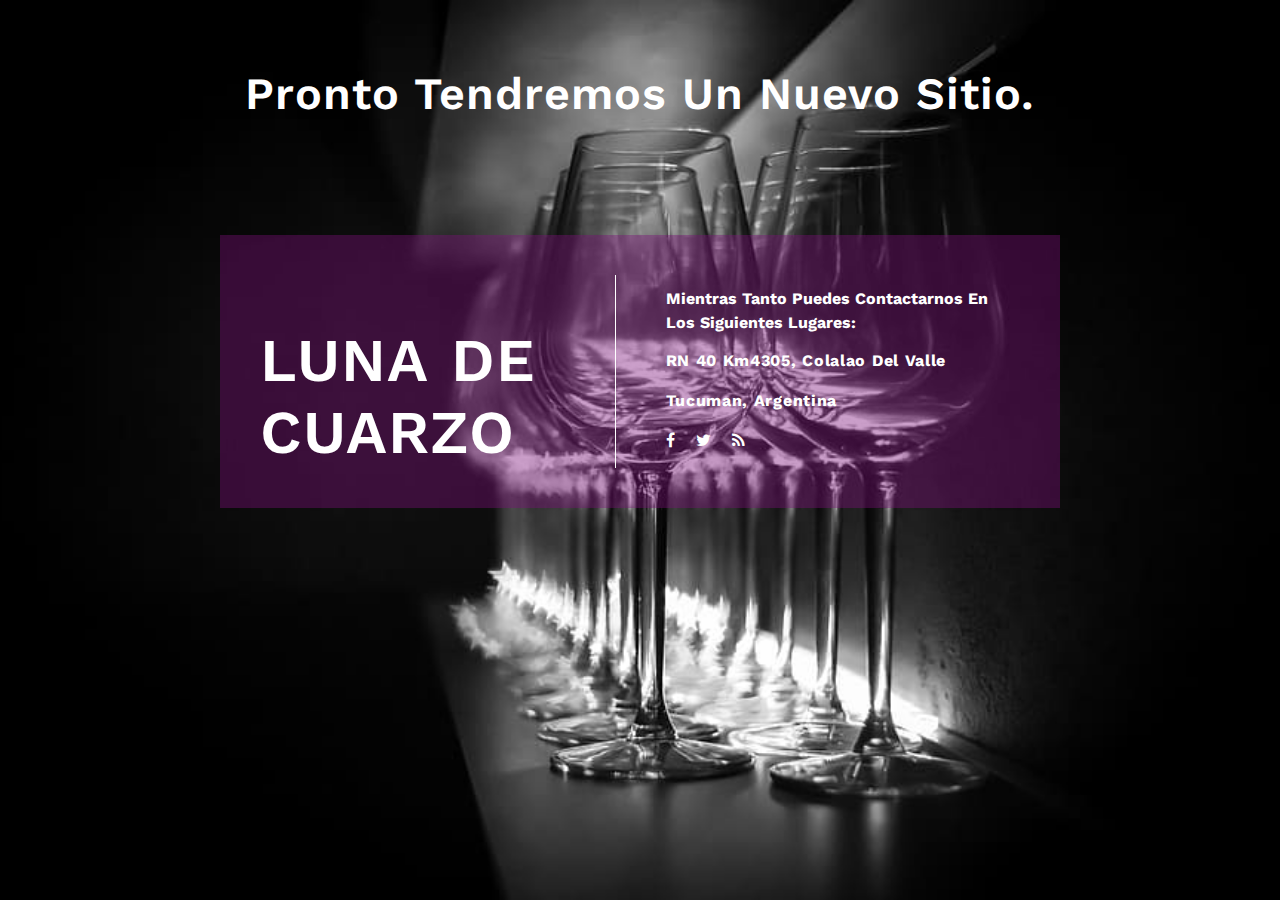
<file: construccion/index.html>
<!--
Author: W3layouts
Author URL: http://w3layouts.com
License: Creative Commons Attribution 3.0 Unported
License URL: http://creativecommons.org/licenses/by/3.0/
-->

<!DOCTYPE html>
<html lang="zxx">

<head>
	<title>Bodega y Viñedos - Luna de Cuarzo</title>
	<meta name="viewport" content="width=device-width, initial-scale=1" />
	<meta http-equiv="Content-Type" content="text/html; charset=utf-8" />
	<meta name="keywords" content="Company Coming soon Responsive Widget,Login form widgets, Sign up Web forms , Login signup Responsive web form,Flat Pricing table,Flat Drop downs,Registration Forms,News letter Forms,Elements"/>
    <script>
		addEventListener("load", function () {
			setTimeout(hideURLbar, 0);
		}, false);

		function hideURLbar() {
			window.scrollTo(0, 1);
		}
	</script>
	<!-- font files -->
	<link href="//fonts.googleapis.com/css?family=Work+Sans:100,200,300,400,500,600,700,800,900" rel="stylesheet">
	<!-- /font files -->
	<!-- css files -->
	<link href="css/style.css" rel="stylesheet" type="text/css" media="all" />
	<link href="css/font-awesome.css" rel="stylesheet" type="text/css" media="all" />
	<!-- /css files -->
	<body>
		<div class="banner-layer">
			<div class="logo text-center">
				<h1>
					
					Pronto tendremos un nuevo sitio.
				</h1>
			</div>
			<div class="w3ls-container   text-center">

				<div class="w3l-content" style="background-color: rgba(124,14,123,0.4);
    font-weight: bold;
    padding: 40px;">
					<div class="left-grid">
						<h2 class="text-w3layouts">Luna de Cuarzo</h2>
					</div>
					<div class="right-grid">
						<p>
        Mientras tanto puedes contactarnos en los siguientes lugares:</p>
				<div class="footer-grids">
					<p>RN 40 Km4305, Colalao del Valle </p>
					<p class="my-2">Tucuman, Argentina</p>
					
				</div>
				<div class="agileinfo-social-grids">
					<ul>
						<li><a href="https://www.facebook.com/lunadecuarzoargentina/"><span class="fa fa-facebook"></span></a></li>
						<li><a href="https://twitter.com/lunadecuarzoarg"><span class="fa fa-twitter"></span></a></li>
						<li><a href="https://www.instagram.com/lunadecuarzoarg"><span class="fa fa-rss"></span></a></li>
					
					</ul>
				</div>
						
						
					</div>
				</div>
				

			</div>
			<div class="footer">
			
			</div>
		</div>
	</body>
</html>
</file>
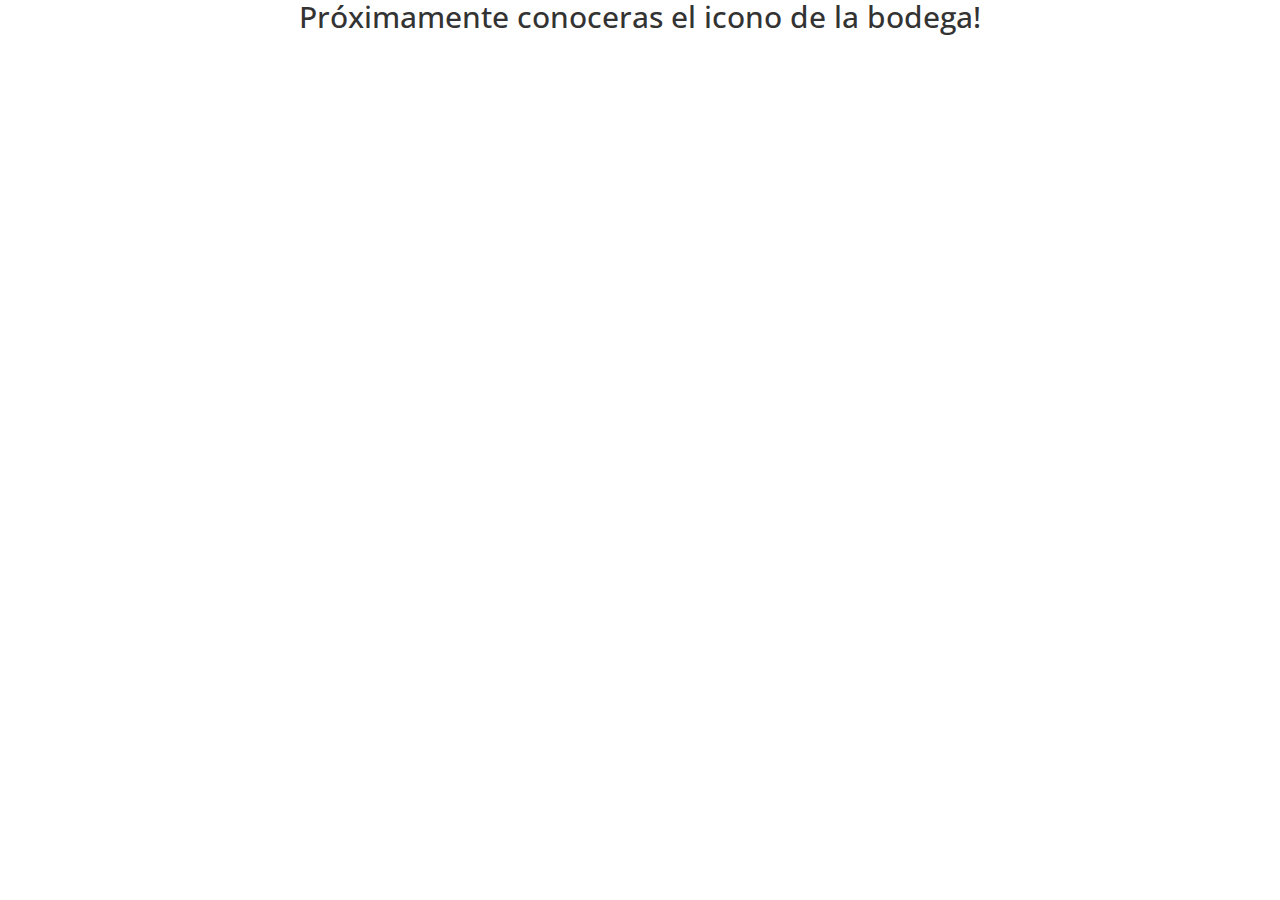
<file: icono.html>
<!DOCTYPE HTML>
<html>
<head>
<title>Bodega y Viñedos - Luna de Cuarzo</title>
<meta name="viewport" content="width=device-width, initial-scale=1">
<meta http-equiv="Content-Type" content="text/html; charset=utf-8" />
<meta name="keywords" content="Luna de cuarzo, luna, cuarzo, vinos, wine, cuarz, moon, malbec, torrontes, colalao, tucuman" />
<script type="applijegleryion/x-javascript"> addEventListener("load", function() { setTimeout(hideURLbar, 0); }, false); function hideURLbar(){ window.scrollTo(0,1); } </script>
<link href="css/bootstrap.css" rel='stylesheet' type='text/css' />
<!-- Custom Theme files -->
<link href="css/style.css" rel='stylesheet' type='text/css' />	
<link href="css/gallery.css" rel='stylesheet' type='text/css' />
<script src="js/jquery-1.11.1.min.js"></script>
<!--webfonts-->
<link href='//fonts.googleapis.com/css?family=Source+Sans+Pro:400,700|Open+Sans+Condensed:300,700' rel='stylesheet' type='text/css'>
<!--//webfonts-->
</head>
<body>

    <h2>Próximamente conoceras el icono de la bodega! </h2>
</body>
</html>
</file>
<file: css/style.css>
/*--
Author: W3layouts
Author URL: http://w3layouts.com
License: Creative Commons Attribution 3.0 Unported
License URL: http://creativecommons.org/licenses/by/3.0/
--*/
html, body{
	font-family: 'PT Serif', serif;
	font-size: 100%;
	background: #FFf;
}
body a {
	transition:0.5s all;
	-webkit-transition:0.5s all;
	-moz-transition:0.5s all;
	-o-transition:0.5s all;
	-ms-transition:0.5s all;
}
a:hover{
 text-decoration:none;
}
input[type="button"],input[type="submit"],li.parallelogram{
	transition:0.5s all;
	-webkit-transition:0.5s all;
	-moz-transition:0.5s all;
	-o-transition:0.5s all;
	-ms-transition:0.5s all;
}
h1,h2,h3,h4,h5,h6{
	margin:0;
 	font-family: 'Open Sans Condensed', sans-serif;
}	
p{
	margin:0;
}
ul{
	margin:0;
	padding:0;
}
label{
	margin:0;
}
#map{
	height: 300px;
}
.col-social{

	width: 50%;
}
/*--start-header--*/
.header-top {
   padding: 1em 2em;
   z-index: 10;
   position: relative;
}
.logo {
  float: left;
  font-size: 20px;
  font-weight: normal;
  color:#fff;
  font-family: 'Open Sans Condensed', sans-serif;
}
.logo a img{
	width: auto;
	height: 180px;
}
.logo  a h1{
  font-size: 2em;
  font-weight: normal;
  color:#fff;
  font-family: 'Open Sans Condensed', sans-serif;
}
.logo  a h1:hover{
 text-decoration:none;
}
.logo a h1 span {
  color:#b42b36;
}
/*--slider--*/
.top-menu {
  float: right;
  margin-top: 1.1em;
}
.top-menu ul{
	padding:0;
}
.top-menu ul li{
	display: inline-block;
	margin: 0 3px;
	color: #fff;
	font-weight: 900;
	vertical-align: top;
}
nav a {
	position: relative;
	display: inline-block;
	outline: none;
	color: #fff;
	text-decoration: none;
	text-transform: uppercase;
	letter-spacing: 1px;
	font-weight: 400;
	text-shadow: 0 0 1px rgba(255,255,255,0.3);
	font-size: 1em;
}
nav a:hover,
nav a:focus {
	outline: none;
}
.top-menu ul li a{
  text-decoration: none;
  color: #333;
  font-size: 0.9em;
  font-weight: 400;
  text-transform: uppercase;
  padding: 8px 0 0 0;
    width: 103px;
  height: 37px;
  background:#fff;
  margin: 0 auto;
  transform: skew(-25deg);
  -o-transform: skew(-25deg);
  -moz-transform: skew(-25deg);
  -webkit-transform: skew(-25deg);
  text-align: center;
}
.top-menu ul li a:hover,.top-menu ul li a.active{
	background:#b42b36;
	color:#fff;
}
/*--nav-responsive--*/
@media (min-width: 801px) and (max-width :999px) {
	.inner-slider{
		display: none;
	}
	.logo a img{
		width: auto;
		height: 100px;
	}
}

@media only screen and (max-width :800px) {
	.logo a img{
		width: auto;
		height: 100px;
	}
	.inner-slider{
		display: none;
	}
	.logo {
		font-size: 15px;
		padding: 20px;
	}
	span.menu {
	  width: 35px;
	  height: 35px;
	  background: url(../images/nav.png)no-repeat 0px 0px;
	  background-color: rgba(255,255,255,0.5);
	  display: inline-block;
	  float: right;
	  cursor: pointer;
	    margin: 14px 20px;
	}
	.top-menu {
		float: none;
		margin-top: 0em;
	}
	.top-menu  ul{
		display:none;
	}
	.top-menu  ul li {
		  display: block;
		  margin-right: 0;
		  margin: 6px 0;
	}
	.top-menu  span.menu{
		display:block;
	}
	.top-menu  ul{
	  margin: 60px 0;
	  padding: 2% 0;
	  z-index: 999;
	  position: absolute;
	  width: 96%;
	  background: rgba(2, 50, 84, 0.88);
	  text-align: center;
	}
	.top-menu li a {
	  padding: 0.5em;
	  font-weight: 400;
	  font-size:0.9em;
	  }
	.logo {
		margin-top: 0.7em;
		width: 25%;
	}
	.top-menu ul li a {
	  font-size: 0.9em;
	}
}
/*--start-banner--*/
.banner {
 background-image: url(../images/bg.jpg);
  background-size: cover;
  background-repeat: no-repeat;
  -webkit-background-size: cover;
  -moz-background-size: cover;
  -o-background-size: cover;
  -ms-background-size: cover;
  min-height:730px;
  overflow: hidden;
  position: relative;
  width: 100%;
}
.header-transparencia{
	background-color: rgba(91,126,137,0.5);
	width: 50%;
	height: 100%;
	position: absolute;
    left: 0;
	top: 0;
	overflow: hidden;
}
.banner-info {
   margin-top: 38%;
}
.banner-pic {
  margin-top: 3em;
  float: right;
  padding: 0;
}
.banner-info h3 {
  font-size: 2.8em;
  font-weight: normal;
  color: #fff;
  line-height: 1.4em;
}
.banner-info p {
  font-size: 1.2em;
  font-weight: normal;
  color: #fff;
  margin: 0.5em 0 0;
  line-height: 1.2em;
}
#slider2,
#slider3 {
  box-shadow: none;
  -moz-box-shadow: none;
  -webkit-box-shadow: none;
  margin: 0 auto;
}
.rslides_tabs li:first-child {
  margin-left: 0;
}
.rslides_tabs .rslides_here a {
  background: rgba(255,255,255,.1);
  color: #fff;
  font-weight: bold;
}
.errors {
  list-style: none;
}
.callbacks_container {
  position: relative;
  float: left;
  width: 100%;
}
.callbacks {
  position: relative;
  list-style: none;
  overflow: hidden;
  width: 100%;
  padding: 0;
  margin: 0;
}
.callbacks li {
  position: absolute;
  width: 100%;
}
.callbacks img {
  position: relative;
  z-index: 1;
  height: auto;
  border: 0;
}
.callbacks .caption {
	display: block;
	position: absolute;
	z-index: 2;
	font-size: 20px;
	text-shadow: none;
	color: #fff;
	left: 0;
	right: 0;
	padding: 10px 20px;
	margin: 0;
	max-width: none;
	top: 10%;
	text-align: center;
}
.callbacks_nav {
  	  position: absolute;
  -webkit-tap-highlight-color: rgba(0,0,0,0);
  top: 56%;
  left: 0;
  opacity: 0.7;
  z-index: 3;
  text-indent: -9999px;
  overflow: hidden;
  text-decoration: none;
  height: 80px;
  width: 40px;
  background: transparent url("../images/arrows.png") no-repeat left top;
  margin-top: 4%;
  display: none;
}
 .callbacks_nav:hover{
  	opacity: 0.5;
  }
.callbacks_nav.next {
  left: auto;
    background-position: right top;
   left: 624px;
 }
 .callbacks_nav.prev {
	right: auto;
	background-position:left top;
	  left:573px;
}
#slider3-pager a {
  display: inline-block;
}
#slider3-pager span{
  float: left;
}
#slider3-pager span{
	width:100px;
	height:15px;
	background:#fff;
	display:inline-block;
	border-radius:30em;
	opacity:0.6;
}
#slider3-pager .rslides_here a {
  background: #FFF;
  border-radius:30em;
  opacity:1;
}
#slider3-pager a {
  padding: 0;
}
#slider3-pager li{
	display:inline-block;
}
.rslides {
  position: relative;
  list-style: none;
  overflow: hidden;
  width: 100%;
  padding: 0;
}
.rslides li {
  -webkit-backface-visibility: hidden;
  position: absolute;
  display:none;
  width: 100%;
  left: 0;
  top: 0;
}
.rslides li{
  position: relative;
  display: block;
  float: left;
}
.rslides img {
  height: auto;
  border: 0;
  }
.callbacks_tabs{
  list-style: none;
  position: absolute;
  bottom: -9%;
  left: -3%;
  padding: 0;
  margin: 0;
  display: block;
}
.slider-top span{
	font-weight:600;
}
.callbacks_tabs li{
  display: inline-block;
  margin: 0 .3em;
}
@media screen and (max-width: 600px) {
  .callbacks_nav {
    top: 47%;
    }
}
/*----*/
.callbacks_tabs a{
 visibility: hidden;
}
.callbacks_tabs a:after {
    content: "\f111";
  font-size: 0;
  font-family: FontAwesome;
  visibility: visible;
  display: block;
  height: 13px;
  width: 13px;
  display: inline-block;
  background:#cbb678;
  border:2px solid #cbb678;
  border-radius:50%;
  -o-border-radius:50%;
  -webkit-border-radius:50%;
  -moz-border-radius:50%;
  -ms-border-radius:50%;
}
.callbacks_here a:after{
  background:#b42b36;
  border:2px solid #b42b36;
}
.inner-slider {
  text-align: left;
  z-index: 10;
  position: relative;
}
/*--welcome--*/
.welcome {
  background-color: #F4F4F4;
  padding:4em 0;
}
h3.tittle {
  font-size: 2.5em;
  font-weight: 400;
  color: #b42b36;
  text-align:center;
}
h3.tittle.two{
 text-align: left;
}
.welcome-text p {
  font-size: 0.93em;
  font-weight: 400;
  color: #555;
  margin: 0.5em 0 0;
  line-height: 1.8em;
}
.welcome-text {
  text-align: justify;
}
/*--products--*/
.products {
  padding: 4em 0;
    background-color: #CBB675;
}
.biseller-column {
	text-align: left;
	padding: 1em 0em 1em 0em;
}
.port-head{
	text-align: left;
	padding: 0em 0 0.5em 0;
}
.port-head h3{
	color: #323A45;
	text-transform: uppercase;
	font-size:2em;
	margin: 0.5em 0 1em 0;
	font-family: 'Open Sans', sans-serif;
	font-weight:900;
}
.port-head lable {
	color: #1FBBA6;
}
.biseller-column img{
	margin-bottom:1em;
	width:100%;
}
 #flexiselDemo3 {
	display: none;
}
.nbs-flexisel-container {
	position: relative;
	max-width: 100%;
	margin-top: 1em;
}
.nbs-flexisel-ul {
	position: relative;
	width: 9999px;
	margin: 0px;
	padding: 0px;
	list-style-type: none;
	text-align: center;
}
.nbs-flexisel-inner {
	overflow: hidden;
	margin: 0 auto;
}
.nbs-flexisel-item {
	float: left;
	margin:0px;
	padding:0px;
	cursor: pointer;
	position: relative;
	line-height: 0px;
}
.nbs-flexisel-item > img {
	cursor: pointer;
	position: relative;
	margin-top:10px;
	margin-bottom: 10px;
	max-width:250px;
	max-height:500px;
}
.grid-flex{
	margin:10px 0 20px 0;
}
.nbs-flexisel-item > img {
	cursor: pointer;
	positon: relative;
}
.biseller-info {
	margin:1em 0 0 0; 
}
/*** Navigation ***/
.nbs-flexisel-nav-left, .nbs-flexisel-nav-right {
	width:37px;
	height:70px;
	position: absolute;
	cursor: pointer;
	z-index: 100;
	margin-top:-1em;
}
.nbs-flexisel-nav-left {
  right: -3%;
  background: url(../images/arrows.png) no-repeat -38px -0px;
}
.nbs-flexisel-nav-right {
 left: -3%;
  background: url(../images/arrows.png) no-repeat 1px -0px;
}
li.nbs-flexisel-item {
 width:370px;
}
/* Styles the thumbnail */
/*Eliminates padding, centers the thumbnail */

body, html {
padding: 0;
margin: 0;
text-align: center;
}
a.lightbox img {
width:100%;
-webkit-transition: .5s ease-in-out;
-moz-transition: .5s ease-in-out;
-o-transition: .5s ease-in-out;
transition: .5s ease-in-out;
border: 4px solid #CBB675;
}

/* Styles the lightbox, removes it from sight and adds the fade-in transition */

.lightbox-target {
position: fixed;
top: -100%;
width: 100%;
background: rgba(0,0,0,.7);
width: 100%;
opacity: 0;
-webkit-transition: opacity .5s ease-in-out;
-moz-transition: opacity .5s ease-in-out;
-o-transition: opacity .5s ease-in-out;
transition: opacity .5s ease-in-out;
overflow: hidden;
z-index: 999;
}

/* Styles the lightbox image, centers it vertically and horizontally, adds the zoom-in transition and makes it responsive using a combination of margin and absolute positioning */

.lightbox-target img {
margin: auto;
position: absolute;
top: 0;
left:0;
right:0;
bottom: 0;
max-height: 0%;
max-width: 0%;
border: 3px solid white;
box-shadow: 0px 0px 8px rgba(0,0,0,.3);
box-sizing: border-box;
-webkit-transition: .5s ease-in-out;
-moz-transition: .5s ease-in-out;
-o-transition: .5s ease-in-out;
transition: .5s ease-in-out;
}
.lightbox-target img:hover{
	opacity: 0.5;
}
/* Styles the close link, adds the slide down transition */

a.lightbox-close {
display: block;
width:50px;
height:50px;
box-sizing: border-box;
background: white;
color: black;
text-decoration: none;
position: absolute;
top: -80px;
right: 0;
-webkit-transition: .5s ease-in-out;
-moz-transition: .5s ease-in-out;
-o-transition: .5s ease-in-out;
transition: .5s ease-in-out;
}

/* Provides part of the "X" to eliminate an image from the close link */

a.lightbox-close:before {
content: "";
display: block;
height: 30px;
width: 1px;
background: black;
position: absolute;
left: 26px;
top:10px;
-webkit-transform:rotate(45deg);
-moz-transform:rotate(45deg);
-o-transform:rotate(45deg);
transform:rotate(45deg);
}

/* Provides part of the "X" to eliminate an image from the close link */

a.lightbox-close:after {
content: "";
display: block;
height: 30px;
width: 1px;
background: black;
position: absolute;
left: 26px;
top:10px;
-webkit-transform:rotate(-45deg);
-moz-transform:rotate(-45deg);
-o-transform:rotate(-45deg);
transform:rotate(-45deg);
}

/* Uses the :target pseudo-class to perform the animations upon clicking the .lightbox-target anchor */

.lightbox-target:target {
opacity: 1;
top: 0;
bottom: 0;
left: 0%;
}

.lightbox-target:target img {
	max-height:70%;
	  max-width: 20%;
}

.lightbox-target:target a.lightbox-close {
top: 0px;
}
a.lightbox img:hover { 
 background:#21A957;
}
/*--services--*/
.services{
   padding:4em 0;
}
.serve-grids-top {
  padding: 4em 0 1em 0;
}
.service-box {
background: none;
  border: none;
  box-shadow: none;
  border-radius: 0;
  padding: 0;
  overflow: visible;
  text-align: center;
}
figure.icon i {
  color: #fff;
  font-size: 1.6em;
  text-align: center;
  margin-top: 1.5em;
  z-index: 9999;
}
.service-box .icon {
  width: 100px;
  height: 100px;
   border-radius:50%;
  -webkit-border-radius:50%;
  -moz-border-radius:50%;
  -o-border-radius:50%;
  background:#020403;
  margin: 0 auto;
  text-align: center;
  position: relative;	
}
.service-box .icon img {
  position: relative;
  z-index: 100;
  transition: all 0.3s ease 0s;
  -moz-transition: all 0.3s ease 0s;
  -webkit-transition: all 0.3s ease 0s;
  -o-transition: all 0.3s ease 0s;
  margin-top: 1em;
}
a.btn.btn-primary.btn-lg.see-button.hvr-shutter-out-horizontal {
  background:#53d0c6;
}
.service-box .icon:before {
  content: '';
  width: 100%;
  height: 100%;
  border-radius:50%;
  -webkit-border-radius:50%;
  -moz-border-radius:50%;
  -o-border-radius:50%;
  background:#CBB675;
  position: absolute;
  top: 0;
  left: 0;
  z-index: 10;
  -webkit-transform: scale(0);
  -moz-transform: scale(0);
  -ms-transform: scale(0);
  -o-transform: scale(0);
  transform: scale(0);
  transition: all 0.3s ease 0s;
}
.service-box:hover .icon img {
  -webkit-transform: scale(0.9);
  -moz-transform: scale(0.9);
  -ms-transform: scale(0.9);
  -o-transform: scale(0.9);
  transform: scale(0.9);
}
.service-box:hover .icon:before {
  -webkit-transform: scale(1);
  -moz-transform: scale(1);
  -ms-transform: scale(1);
  -o-transform: scale(1);
  transform: scale(1);
}
.service-box h5{
  color:#b42b36;
  font-size: 1.8em;
  font-weight: 400;
  margin: 0.5em 0 0 0;
}
.service-box p{
  color: #555;
  font-size: 0.93em;
  margin: 0 auto;
  line-height: 1.8em;
  font-weight: 400;
  text-align: center;
  width:96%;
}
.serve-grids-top:nth-child(2) {
   margin-top: 2em;
}
.serve-button{
	margin-top:1.5em;
}
/* Shutter Out Horizontal */
.hvr-shutter-out-horizontal {
  display: inline-block;
  vertical-align: middle;
  -webkit-transform: translateZ(0);
  transform: translateZ(0);
  box-shadow: 0 0 1px rgba(0, 0, 0, 0);
  -webkit-backface-visibility: hidden;
  backface-visibility: hidden;
  -moz-osx-font-smoothing: grayscale;
  position: relative;
  background:#53d0c6;
  -webkit-transition-property: color;
  transition-property: color;
  -webkit-transition-duration: 0.3s;
  transition-duration: 0.3s;
  border-radius:0;
    font-size: 0.9em;
}
.hvr-shutter-out-horizontal:before {
  content: "";
  position: absolute;
  z-index: -1;
  top: 0;
  bottom: 0;
  left: 0;
  right: 0;
  background:#FCB2B2;
  -webkit-transform: scaleX(0);
  transform: scaleX(0);
  -webkit-transform-origin: 50%;
  transform-origin: 50%;
  -webkit-transition-property: transform;
  transition-property: transform;
  -webkit-transition-duration: 0.3s;
  transition-duration: 0.3s;
  -webkit-transition-timing-function: ease-out;
  transition-timing-function: ease-out;
  border-radius:0;
}
.hvr-shutter-out-horizontal:hover, .hvr-shutter-out-horizontal:focus, .hvr-shutter-out-horizontal:active {
  color: white;
}
.hvr-shutter-out-horizontal:hover:before, .hvr-shutter-out-horizontal:focus:before, .hvr-shutter-out-horizontal:active:before {
  -webkit-transform: scaleX(1);
  transform: scaleX(1);
}
/*--team--*/
.team {
  padding: 4em 0 5.5em 0;
  background-color: #F4F4F4;
}
.ch-item {
	width: 100%;
	height: 100%;
	border-radius: 50%;
	position: relative;
	cursor: default;
	box-shadow: 0 1px 3px rgba(0,0,0,0.2);
}

.ch-thumb {
	width: 100%;
	height: 100%;
	border-radius: 50%;
	overflow: hidden;
	position: absolute;
	box-shadow: inset 0 0 0 15px rgba(255,255,255, 0.5);
	
	-webkit-transform-origin: 95% 40%;
	-moz-transform-origin: 95% 40%;
	-o-transform-origin: 95% 40%;
	-ms-transform-origin: 95% 40%;
	transform-origin: 95% 40%;
	
	-webkit-transition: all 0.3s ease-in-out;
	-moz-transition: all 0.3s ease-in-out;
	-o-transition: all 0.3s ease-in-out;
	-ms-transition: all 0.3s ease-in-out;
	transition: all 0.3s ease-in-out;
}

.ch-thumb:after {
	content: '';
	width: 8px;
	height: 8px;
	position: absolute;
	border-radius: 50%;
	top: 40%;
	left: 95%;
	margin: -4px 0 0 -4px;
	background: rgb(14,14,14);
	background: -moz-radial-gradient(center, ellipse cover, rgba(14,14,14,1) 0%, rgba(125,126,125,1) 100%);
	background: -webkit-gradient(radial, center center, 0px, center center, 100%, color-stop(0%,rgba(14,14,14,1)), color-stop(100%,rgba(125,126,125,1)));
	background: -webkit-radial-gradient(center, ellipse cover, rgba(14,14,14,1) 0%,rgba(125,126,125,1) 100%);
	background: -o-radial-gradient(center, ellipse cover, rgba(14,14,14,1) 0%,rgba(125,126,125,1) 100%);
	background: -ms-radial-gradient(center, ellipse cover, rgba(14,14,14,1) 0%,rgba(125,126,125,1) 100%);
	background: radial-gradient(ellipse at center, rgba(14,14,14,1) 0%,rgba(125,126,125,1) 100%);
	box-shadow: 0 0 1px rgba(255,255,255,0.9);
}

.ch-img-1 { 
	  background-image: url(../images/t3.jpg);
	z-index: 12;
}

.ch-img-2 { 
	  background-image: url(../images/t1.jpg);
	z-index: 11;
}

.ch-img-3 { 
	  background-image: url(../images/t2.jpg);
	z-index: 10;
}

.ch-info {
	position: absolute;
	width: 100%;
	height: 100%;
	border-radius: 50%;
	overflow: hidden;
	background:#020403 /*url(../images/noise.png)*/;
	box-shadow: inset 0 0 0 5px rgba(0,0,0,0.05);
}

.ch-info h3 {
	  color: #fff;
  text-transform: uppercase;
  position: relative;
  letter-spacing: 2px;
  font-size: 1.2em;
  margin: 0 60px;
  padding: 50px 0 0 0;
  height: 85px;
  font-family: 'Open Sans', Arial, sans-serif;
   text-shadow: 
		0 0 1px #fff, 
		0 1px 2px rgba(0,0,0,0.3);
}

.ch-info p {
	color: #fff;
	padding: 10px 5px;
	font-style: italic;
	margin: 0 30px;
	font-size: 12px;
	border-top: 1px solid rgba(255,255,255,0.5);
}

.ch-info p a {
	display: block;
	color: #333;
	width: 80px;
	height: 80px;
	background: rgba(255,255,255,0.3);
	border-radius: 50%;
	color: #fff;
	font-style: normal;
	font-weight: 700;
	text-transform: uppercase;
	font-size: 9px;
	letter-spacing: 1px;
	padding-top: 24px;
	margin: 7px auto 0;
	font-family: 'Open Sans', Arial, sans-serif;
	opacity: 0;
	
	-webkit-transition: 
		-webkit-transform 0.3s ease-in-out 0.2s,
		opacity 0.3s ease-in-out 0.2s,
		background 0.2s linear 0s;
	-moz-transition: 
		-moz-transform 0.3s ease-in-out 0.2s,
		opacity 0.3s ease-in-out 0.2s,
		background 0.2s linear 0s;
	-o-transition: 
		-o-transform 0.3s ease-in-out 0.2s,
		opacity 0.3s ease-in-out 0.2s,
		background 0.2s linear 0s;
	-ms-transition: 
		-ms-transform 0.3s ease-in-out 0.2s,
		opacity 0.3s ease-in-out 0.2s,
		background 0.2s linear 0s;
	transition: 
		transform 0.3s ease-in-out 0.2s,
		opacity 0.3s ease-in-out 0.2s,
		background 0.2s linear 0s;
		
	-webkit-transform: translateX(60px) rotate(90deg);
	-moz-transform: translateX(60px) rotate(90deg);
	-o-transform: translateX(60px) rotate(90deg);
	-ms-transform: translateX(60px) rotate(90deg);
	transform: translateX(60px) rotate(90deg);
		
	-webkit-backface-visibility: hidden;
}

.ch-info p a:hover {
	background: rgba(255,255,255,0.5);
}
/*.ch-item:hover .ch-thumb {
	box-shadow: inset 0 0 0 15px rgba(255,255,255, 0.5), 0 1px 3px rgba(0,0,0,0.2);
	-webkit-transform: rotate(-110deg);
	-moz-transform: rotate(-110deg);
	-o-transform: rotate(-110deg);
	-ms-transform: rotate(-110deg);
	transform: rotate(-110deg);
}
.ch-item:hover .ch-info p a{
	opacity: 1;
	-webkit-transform: translateX(0px) rotate(0deg);
	-moz-transform: translateX(0px) rotate(0deg);
	-o-transform: translateX(0px) rotate(0deg);
	-ms-transform: translateX(0px) rotate(0deg);
	transform: translateX(0px) rotate(0deg);
}*/
.ch-grid {
	margin: 20px 0 0 0;
	padding: 0;
	list-style: none;
	display: block;
	text-align: center;
	width: 100%;
}

.ch-grid:after,
.ch-item:before {
	content: '';
    display: table;
}

.ch-grid:after {
	clear: both;
}

.ch-grid li {
	width: 250px;
	height: 250px;
	display: inline-block;
	margin: 20px 30px;
}
/*--gallery--*/
.gallery {
  background-color: #f7f7f7;
  padding: 4em 0;
}
.gallery-bottom {
  margin-top: 1em;
}
.view {
  width: 350px;
    height: 234px;
   margin: 10px;
   float: left;
   border: 10px solid #fff;
   overflow: hidden;
   position: relative;
   text-align: center;
   -webkit-box-shadow: 1px 1px 2px #e6e6e6;
   -moz-box-shadow: 1px 1px 2px #e6e6e6;
   box-shadow: 1px 1px 2px #e6e6e6;
   cursor: default;
   /*background: #fff url(../images/bgimg.jpg) no-repeat center center;*/
}
.view .mask,.view .content {
   width: 350px;
   height: 234px;
   position: absolute;
   overflow: hidden;
   top: 0;
   left: 0;
}
.view img {
   display: block;
   position: relative;
}
.view h2 {
   text-transform: uppercase;
   color: #fff;
   text-align: center;
   position: relative;
    font-size: 1.5em;
   padding:8px;
   background: rgba(0, 0, 0, 0.8);
   margin: 20px 0 0 0;
}
.view p {
   font-family: 'PT Serif', serif;
   font-style: italic;
   font-size: 12px;
   position: relative;
   color: #fff;
   padding: 10px 20px 20px;
   text-align: center;
}
.view a.info {
   display: inline-block;
   text-decoration: none;
   padding: 7px 14px;
   background: #000;
   color: #fff;
   text-transform: uppercase;
   -webkit-box-shadow: 0 0 1px #000;
   -moz-box-shadow: 0 0 1px #000;
   box-shadow: 0 0 1px #000;
}
.view a.info: hover {
   -webkit-box-shadow: 0 0 5px #000;
   -moz-box-shadow: 0 0 5px #000;
   box-shadow: 0 0 5px #000;
}
/*--contact--*/
.contact {
  padding:4em 0;
}
.grid_2 {
  padding: 0;
    text-align: left;
}
ul.span_1{
  margin: 7em 0 0;
  padding: 0;
  list-style: none;
  text-align: center;
}
.content_middle_bottom {
  margin-top: 2em;
}
ul.span_1 li{
	width: 19%;
  display: inline-block;
}
.grid_2 input[type="text"] {
  padding: 15px 0;
  width:80%;
  font-size: 0.93em;
  margin:10px 0;
  color: #555;
  background: none;
  outline: none;
  background: none;
  border-bottom: 1px solid #D4D4D4;
  border-top: none;
  border-left: none;
  border-right: none;
}
.grid_2 textarea {
   background: none;
  display: block;
  width: 80%;
  padding: 15px 0;
  border-bottom: 1px solid #D4D4D4;
  border-top: none;
  border-left: none;
  border-right: none;
  outline: none;
  margin: 3px 0;
  font-size: 0.9em;
  color: #555;
  height: 100px;
  resize: none;
}
.content_middle_bottom  h4 {
  font-size: 2.3em;
  font-weight: 400;
  color: #b42b36;
  text-align:left;
}
.grid_2 input[type="submit"] {
  -webkit-appearance: none;
  cursor: pointer;
  border: none;
  outline: none;
  background: none;
  color:#fff;
  background:#020403;
  padding:15px 40px;
  margin-top:2em;
}
.grid_2 input[type="submit"]:hover{
	background:#CBB675;
}
.contact p{
   font-size: 1em;
  font-weight: 400;
  color: #555;
  margin: 1em auto;
  line-height: 1.8em;
  width: 80%;
}
.c_social{
  padding: 0;
  margin: 3em 0 0 0;
  list-style: none;
  width: 100%;
}
.c_social li{
	margin-bottom:2px;
	display: inline-block;
}
i.behance,i.twitter,i.dribble,i.facebook,i.google {
  width: 160px;
  height: 45px;
  display: block;
   background: url(../images/instagram.svg) no-repeat #0e9ef9 ;
   	transition:0.5s all;
	-webkit-transition:0.5s all;
	-moz-transition:0.5s all;
	-o-transition:0.5s all;
	-ms-transition:0.5s all;
}
i.behance:hover,i.twitter:hover,i.dribble:hover,i.facebook:hover,i.google:hover{
  opacity:0.7;
}
i.twitter {
  background: url(../images/social.png)no-repeat 52px -54px #51d7fd;
}
i.dribble {
  background: url(../images/instagram.svg) no-repeat  #9EDAA4 center center;
  background-size: 30px;
}
i.facebook{
  background: url(../images/social.png)no-repeat 52px -146px #2a63ab;
}
i.google{
  background: url(../images/social.png)no-repeat 52px -194px #f13131;
}
.copy {
   text-align: center;
    background:#b42b36;
  padding: 1em 1em;
  }
.copy p {
  color: #fff;
  font-size:0.9em;
}
.copy p a {
   color:#fff;
}
.copy p a:hover{
	 text-decoration: underline;
}
/*----top-move------*/
#toTop {
  display: none;
  text-decoration: none;
  position: fixed;
  bottom: 10px;
  right: 10px;
  overflow: hidden;
  width: 40px;
  height: 22px;
  border: none;
  text-indent: 100%;
  background: url(../images/move-top.png) no-repeat 0px 0px;
}
/*--Responsive*--*/
@media (max-width:1440px){

}
@media (max-width:1366px){
	.banner {
	  background: url(../images/bg.jpg) no-repeat center top;
	  background-size: cover;
	  -webkit-background-size: cover;
	  -moz-background-size: cover;
	  -o-background-size: cover;
	  -ms-background-size: cover;
	  min-height: 682px;
	}
    .banner-pic img {
	  width:90%;
    }
}
@media (max-width:1280px){
 .banner {
  background: url(../images/bg.jpg) no-repeat center top;
  background-size: cover;
  -webkit-background-size: cover;
  -moz-background-size: cover;
  -o-background-size: cover;
  -ms-background-size: cover;
  min-height: 604px;
  }
  .banner-pic img {
	  width: 87%;
  }
  .welcome-text p,.banner-info p,.service-box p {
     font-size: 0.9em;
  }
}
@media(max-width:1024px){
 .banner {
	  background: url(../images/bg.jpg) no-repeat center top;
	  background-size: cover;
	  -webkit-background-size: cover;
	  -moz-background-size: cover;
	  -o-background-size: cover;
	  -ms-background-size: cover;
	  min-height: 457px;
	}
	.banner-info h3 {
	  font-size: 2.5em;
	}
	.banner-info {
	  margin-top:30%;
	}
	.banner-pic img {
	  width: 68%;
	}
	.banner-pic {
     margin-top: 2em;
    }
	.service-box p {
	  width: 80%;
	}
	.lightbox-target:target img {
	  max-height: 70%;
	  max-width: 30%;
	}
	.products {
      padding: 4em 0 2em 0;
   }
   .view {
     width: 290px;
     height: 234px;
  }
  .view .mask, .view .content {
  width:290px;
  height: 234px;
  }
  .team {
	  padding: 4em 0 3.5em 0;
	}
	.serve-grids-top {
	  padding: 2em 0 1em 0;
	}
	.view p {
	  font-size: 12px;
	  padding: 10px 42px 30px;
	  text-align: center;
	  }
	  .callbacks_tabs {
  bottom: -12%;
  }
}
@media(max-width:800px){
	.banner-slider {
	  padding: 0;
	  float: left;
	  width: 49%;
	}
	.banner-pic {
	  margin-top: 2em;
	  width: 49%;
	}
	.banner-info h3 {
	  font-size: 2.3em;
	}
	.banner-info {
	  margin-top:3%;
	}
	.header-top {
	  padding: 0.5em 0em;
	}
	.banner {
	  background: url(../images/bg.jpg) no-repeat center top;
	  background-size: cover;
	  -webkit-background-size: cover;
	  -moz-background-size: cover;
	  -o-background-size: cover;
	  -ms-background-size: cover;
	  min-height: 264px;
	}
	.top-menu ul {
	  margin: 78px 0;
	  padding: 2% 0;
	  z-index: 999;
	  position: absolute;
	  width: 93%;
	  background: rgba(203, 182, 117, 0.72);
	  text-align: center;
	  margin-left: 2em;
	}
	.logo a h1 {
	  font-size: 3.3em;
	  }
	.logo {
	  margin-top: 0em;
	  width: 23%;
	}
	.biseller-column {
	  text-align: left;
	  padding: 1em 1em 1em 2em;
	}
	.nbs-flexisel-nav-left {
	  right: -2%;
	  background: url(../images/arrows.png) no-repeat -38px -0px;
	}
	.nbs-flexisel-nav-right {
	  left: 0%;
	  background: url(../images/arrows.png) no-repeat 1px -0px;
	}
	.nbs-flexisel-nav-left, .nbs-flexisel-nav-right {
	  width: 37px;
	  height: 70px;
	  margin-top: 2em;
	}
	.banner-pic img {
     width: 85%;
    }
	.welcome-text {
	  text-align: justify;
	  padding: 0;
	  float: left;
	  width: 49%;
	}
	.welcome-img {
	  padding: 0;
	  float: right;
	  width: 49%;
	}
	.welcome {
	  padding: 3em 0;
	}
	.welcome-text p, .banner-info p, .service-box p {
	  font-size: 0.85em;
	}
	h3.tittle {
	  font-size: 2em;
	}
	.services {
	  padding: 3em 0 1em 0;
	}
	.service-box {
	  padding: 0;
	  float: left;
	  width: 50%;
	  margin-bottom: 2em;
	}
	.service-box h5 {
	  font-size: 1.6em;
	  }
	  .gallery-bottom {
	  margin: 3% auto 0;
	  width: 87%;
	}
	.contact p {
	  font-size: 0.9em;
	  font-weight: 400;
	  color: #555;
	  margin: 1em auto;
	  line-height: 1.8em;
	  width: 100%;
	}
	.grid_2 {
	  padding: 0;
	  text-align: left;
	  float: left;
	  width: 74%;
	}
	.c_social {
	  padding: 0;
	  margin: 3em 0 0 0;
	  float: right;
	}
	.contact {
	  padding: 3em 0;
	}
	.ch-grid li {
	  width: 200px;
	  height: 200px;
	  margin: 20px 10px;
	}
	.gallery {
	  padding: 3em 0;
	}
	.f-icons{
	 padding:0;
	}
	.lightbox-target:target img {
	  max-height: 70%;
	  max-width: 47%;
	}
	.content_middle_bottom h4 {
	  font-size: 1.9em;
   }
}
@media(max-width:768px){
	.banner-slider {
	  padding: 0;
	  float: left;
	  width: 49%;
	}
	.banner-pic {
	  margin-top: 2em;
	  width: 49%;
	}
	.banner-info h3 {
	  font-size: 2.3em;
	}
	.banner-info {
	  margin-top:3%;
	}
	.header-top {
	  padding: 0.5em 0em;
	}
	.banner {
	  background: url(../images/bg.jpg) no-repeat center top;
	  background-size: cover;
	  -webkit-background-size: cover;
	  -moz-background-size: cover;
	  -o-background-size: cover;
	  -ms-background-size: cover;
	  min-height: 264px;
	}
	.top-menu ul {
	  margin: 78px 0;
	  padding: 2% 0;
	  z-index: 999;
	  position: absolute;
	  width: 93%;
	  background: rgba(203, 182, 117, 0.72);
	  text-align: center;
	  margin-left: 2em;
	}
	.logo a h1 {
	  font-size: 3.3em;
	  }
	.logo {
	  margin-top: 0em;
	  width: 23%;
	}
	.biseller-column {
	  text-align: left;
	  padding: 1em 1em 1em 2em;
	}
	.nbs-flexisel-nav-left {
	  right: -2%;
	  background: url(../images/arrows.png) no-repeat -38px -0px;
	}
	.nbs-flexisel-nav-right {
	  left: 0%;
	  background: url(../images/arrows.png) no-repeat 1px -0px;
	}
	.nbs-flexisel-nav-left, .nbs-flexisel-nav-right {
	  width: 37px;
	  height: 70px;
	  margin-top: 2em;
	}
	.banner-pic img {
     width: 85%;
    }
	.welcome-text {
	  text-align: justify;
	  padding: 0;
	  float: left;
	  width: 49%;
	}
	.welcome-img {
	  padding: 0;
	  float: right;
	  width: 49%;
	}
	.welcome {
	  padding: 3em 0;
	}
	.welcome-text p, .banner-info p, .service-box p {
	  font-size: 0.85em;
	}
	h3.tittle {
	  font-size: 2em;
	}
	.services {
	  padding: 3em 0 1em 0;
	}
	.service-box {
	  padding: 0;
	  float: left;
	  width: 50%;
	  margin-bottom: 2em;
	}
	.service-box h5 {
	  font-size: 1.6em;
	  }
	  .gallery-bottom {
	  margin: 3% auto 0;
	  width: 87%;
	}
	.contact p {
	  font-size: 0.9em;
	  font-weight: 400;
	  color: #555;
	  margin: 1em auto;
	  line-height: 1.8em;
	  width: 100%;
	}
	.grid_2 {
	  padding: 0;
	  text-align: left;
	  float: left;
	  width: 74%;
	}
	.c_social {
	  padding: 0;
	  margin: 3em 0 0 0;
	  float: right;
	}
	.contact {
	  padding: 3em 0;
	}
	.ch-grid li {
	  width: 200px;
	  height: 200px;
	  margin: 20px 10px;
	}
	.gallery {
	  padding: 3em 0;
	}
	.f-icons{
	 padding:0;
	}
	.lightbox-target:target img {
	  max-height: 70%;
	  max-width: 47%;
	}
	.content_middle_bottom h4 {
	  font-size: 1.9em;
   }
}
@media (max-width: 768px){
	.gallery-bottom {
	  margin: 3% auto 0;
	  width: 91%;
	}
}
@media(max-width:640px){
	.products {
	  padding: 3em 0 1em 0;
	}
	.view {
	  width: 290px;
	  height: 234px;
	  margin: 1px;
	}
	.gallery-bottom {
	  margin: 6% auto 0;
	  width: 100%;
	}
	.grid_2 {
	  padding: 0;
	  text-align: left;
	  float: left;
	  width: 100%;
	}
	.content_middle_bottom {
	  margin-top: 1em;
	}
	.grid_2 input[type="submit"] {
	  padding: 12px 30px;
	  margin-top: 1.5em;
	}
	.c_social {
	  padding: 0;
	  margin: 2em 0 0 0;
	  float: left;
	  padding: 0;
	}
	.welcome-text {
	  text-align: justify;
	  padding: 0;
	  float: left;
	  width: 100%;
	}
	.welcome-img {
	  padding: 0;
	  float: right;
	  width: 100%;
	  margin-top: 2em;
	}
	.serve-grids-top {
	  padding: 2em 0 0em 0;
	}
	.team {
	  padding: 3em 0 1.5em 0;
	}
	.content_middle_bottom h4 {
  font-size: 1.8em;
  }
 .grid_2 input[type="text"] {
	  padding: 15px 0;
	  width: 100%;
  }
  .grid_2 textarea {
  width: 100%
  }
}
@media(max-width:480px){
	.banner-info lable {
	  display: none;
	}
	.callbacks_tabs li {
	  display: inline-block;
	  margin: 0 .1em;
	}
	.banner-pic img {
	  width: 100%;
	}
	.logo {
	  margin-top: 0em;
	  width: 50%;
	}
	
	.callbacks_tabs a:after {
	  height: 11px;
	  width: 11px;
   }
   .banner-info h3 {
	  font-size: 1.9em;
	}
	.banner-info {
	   margin-top: 19%;
	}
	.top-menu ul {
	  margin: 70px 0;
	  padding: 2% 0;
	  z-index: 999;
	  position: absolute;
	  width: 93%;
	  background: rgba(203, 182, 117, 0.72);
	  text-align: center;
	  margin-left: 1em;
	  }
	  .top-menu ul li a {
	  font-size: 0.8em;
	  width: 103px;
	  height: 33px;
	}
	h3.tittle {
	  font-size: 1.9em;
	}
	.callbacks_tabs {
	  bottom: -15%;
	}
	.service-box h5 {
	  font-size: 1.55em;
	}
	.nbs-flexisel-nav-left, .nbs-flexisel-nav-right {
	  margin-top: 1.5em;
	}
	.nbs-flexisel-nav-left {
	  right: -3%;
	  background: url(../images/arrows.png) no-repeat -26px -0px;
	  background-size: 140%;
	}
	.nbs-flexisel-nav-right {
	   left:-3%;
	  background: url(../images/arrows.png) no-repeat 10px -0px;
	  background-size: 140%;
	}
	.biseller-column {
	  text-align: left;
	  padding: 0em 0em 1em 0em;
	}
	.gallery-bottom {
	  margin: 3% auto 0;
	  width: 65%;
	  text-align: center;
	}
	.contact p {
	  font-size: 0.85em;
	  margin: 1em auto;
	}
	.content_middle_bottom h4 {
    font-size: 1.7em;
   }
   .copy p {
	  font-size: 0.85em;
	  line-height: 1.6em;
	}
	.banner {
	  background: url(../images/bg.jpg) no-repeat center top;
	  background-size: cover;
	  -webkit-background-size: cover;
	  -moz-background-size: cover;
	  -o-background-size: cover;
	  -ms-background-size: cover;
	  min-height: 329px;
	}
}
@media (max-width: 414px){
	.gallery-bottom {
	  margin: 3% auto 0;
	  width: 85%;
	  text-align: center;
	}
}
@media (max-width:375px){
	.gallery-bottom {
	  margin: 3% auto 0;
	  width: 89%;
	  text-align: center;
	}
	.service-box {
	  padding: 0;
	  float: left;
	  width: 100%;
	  margin-bottom: 2em;
	}
}
@media(max-width:320px){
	.service-box {
	  padding: 0;
	  float: left;
	  width: 100%;
	  margin-bottom: 1em;
	}
	.welcome-text p, .banner-info p, .service-box p {
	 line-height:1.6em;
	  width: 100%;
	}
	.view {
	  width: 250px;
	  height: 234px;
	  margin: 1px;
	}
	 .view .mask, .view .content {
      width:250px;
      height: 234px;
    }
	.gallery-bottom {
	  margin: 3% auto 0;
	  width: 95%;
	  text-align: center;
	}
	.view p {
	  font-size: 10px;
	  padding: 10px 30px 32px;
	  text-align: center;
	  width: 80%;
	}
	.view h2 {
	  font-size: 1.5em;
	  padding: 8px 2em 8px 0em;
	  background: rgba(0, 0, 0, 0.8);
	  margin: 20px 0 0 0;
	}
	.view-ninth .mask-1 {
	  left: auto;
	  right: -93px;
	}
	.contact {
	  padding: 2em 0;
	}
	.grid_2 input[type="text"] {
	  padding: 15px 0;
	  width: 100%;
	  font-size: 0.85em;
	}
	.gallery {
	  padding: 2em 0;
	}
	.team {
	  padding: 2em 0 1em 0;
	}
	.services {
	  padding: 2em 0 1em 0;
	}
	.logo a h1 {
	  font-size: 3em;
	  padding-left: 0.2em;
	}
	.top-menu ul {
	  margin: 64px 0;
	  padding: 2% 0;
	  width: 88%;
	  margin-left: 1em;
	}
	.products {
     padding: 2em 0 1em 0;
   }
  .nbs-flexisel-nav-left, .nbs-flexisel-nav-right {
	  margin-top: 1em;
	}
	.banner-info {
	  margin-top: 0%;
	}
	.banner-info p {
	  font-size: 0.8em;
		margin: 0em 0 0;
	}
	.banner-info h3 {
	    font-size: 1.2em;
	}
	.callbacks_tabs a:after {
	  height:7px;
	  width:7px;
	 }
	 .banner-pic {
	   margin-top: 1em;
	  width: 50%;
	}
	.callbacks_tabs {
	  bottom: -14%;
	  left: -10px;
	}
	  .banner {
	  background: url(../images/bg.jpg) no-repeat center top;
	  background-size: cover;
	  -webkit-background-size: cover;
	  -moz-background-size: cover;
	  -o-background-size: cover;
	  -ms-background-size: cover;
	  min-height: 245px;
	}
}
</file>
<file: css/gallery.css>
.view-ninth .mask-1, .view-ninth .mask-2 {
    background-color: rgba(0, 0, 0, 0.5);
    height:393px;
    width: 361px;
    background:rgba(203, 182, 120, 0.68);
    -ms-filter: "progid:DXImageTransform.Microsoft.Alpha(Opacity=100)";
    filter: alpha(opacity=100);
    opacity: 1;
    -webkit-transition: all 0.3s ease-in-out 0.6s;
    -moz-transition: all 0.3s ease-in-out 0.6s;
    -o-transition: all 0.3s ease-in-out 0.6s;
    transition: all 0.3s ease-in-out 0.6s;
}
.view-ninth .mask-1 {
    left: auto;
    right: 0;
    -webkit-transform: rotate(56.5deg) translateX(-180px);
    -moz-transform: rotate(56.5deg) translateX(-180px);
    -o-transform: rotate(56.5deg) translateX(-180px);
    -ms-transform: rotate(56.5deg) translateX(-180px);
    transform: rotate(56.5deg) translateX(-180px);
    -webkit-transform-origin: 100% 0%;
    -moz-transform-origin: 100% 0%;
    -o-transform-origin: 100% 0%;
    -ms-transform-origin: 100% 0%;
    transform-origin: 100% 0%;
}
.view-ninth .mask-2 {
    top: auto;
    bottom:-2px;
    -webkit-transform: rotate(56.5deg) translateX(180px);
    -moz-transform: rotate(56.5deg) translateX(180px);
    -o-transform: rotate(56.5deg) translateX(180px);
    -ms-transform: rotate(56.5deg) translateX(180px);
    transform: rotate(56.5deg) translateX(180px);
    -webkit-transform-origin: 0% 100%;
    -moz-transform-origin: 0% 100%;
    -o-transform-origin: 0% 100%;
    -ms-transform-origin: 0% 100%;
    transform-origin: 0% 100%;
}
.view-ninth .content {
    background: rgba(0, 0, 0, 0.9);
    height: 0;
    -ms-filter: "progid:DXImageTransform.Microsoft.Alpha(Opacity=50)";
    filter: alpha(opacity=50);
    opacity: 0.5;
    width: 361px;
    overflow: hidden;
    -webkit-transform: rotate(-33.5deg) translate(-112px, 166px);
    -moz-transform: rotate(-33.5deg) translate(-112px, 166px);
    -o-transform: rotate(-33.5deg) translate(-112px, 166px);
    -ms-transform: rotate(-33.5deg) translate(-112px, 166px);
    transform: rotate(-33.5deg) translate(-112px, 166px);
    -webkit-transform-origin: 0% 100%;
    -moz-transform-origin: 0% 100%;
    -o-transform-origin: 0% 100%;
    -ms-transform-origin: 0% 100%;
    transform-origin: 0% 100%;
    -webkit-transition: all 0.4s ease-in-out 0.3s;
    -moz-transition: all 0.4s ease-in-out 0.3s;
    -o-transition: all 0.4s ease-in-out 0.3s;
    transition: all 0.4s ease-in-out 0.3s;
}
.view-ninth h2 {
    background: transparent;
    margin-top: 9px;
    border-bottom: 1px solid rgba(255, 255, 255, 0.2);
}
.view-ninth a.info {
    display: none;
}
.view-ninth:hover .content {
   height: 130px;
    width: 330px;
    -ms-filter: "progid:DXImageTransform.Microsoft.Alpha(Opacity=90)";
    filter: alpha(opacity=90);
    opacity: 0.9;
    top: 40px;
    -webkit-transform: rotate(0deg) translate(0, 0);
    -moz-transform: rotate(0deg) translate(0, 0);
    -o-transform: rotate(0deg) translate(0, 0);
    -ms-transform: rotate(0deg) translate(0, 0);
    transform: rotate(0deg) translate(0, 0);
}
.view-ninth:hover .mask-1, .view-ninth:hover .mask-2 {
    -webkit-transition-delay: 0s;
    -moz-transition-delay: 0s;
    -o-transition-delay: 0s;
    transition-delay: 0s;
}
.view-ninth:hover .mask-1 {
    -webkit-transform: rotate(56.5deg) translateX(1px);
    -moz-transform: rotate(56.5deg) translateX(1px);
    -o-transform: rotate(56.5deg) translateX(1px);
    -ms-transform: rotate(56.5deg) translateX(1px);
    transform: rotate(56.5deg) translateX(1px);
}
.view-ninth:hover .mask-2 {
    -webkit-transform: rotate(56.5deg) translateX(-1px);
    -moz-transform: rotate(56.5deg) translateX(-1px);
    -o-transform: rotate(56.5deg) translateX(-1px);
    -ms-transform: rotate(56.5deg) translateX(-1px);
    transform: rotate(56.5deg) translateX(-1px);
}
@media(max-width:1024px){
  .view-ninth .mask-1, .view-ninth .mask-2 {
    background-color: rgba(0, 0, 0, 0.5);
    height:300px;
    width: 361px;
    background:rgba(203, 182, 120, 0.68);
	}
	.view-ninth .mask-1 {
  left: auto;
  right: -55px;
  }
  .view-ninth .mask-1, .view-ninth .mask-2 {
  height: 900px;
  width: 900px;
  }
    .view-ninth .content  {
    width:200px;
     height: 234px;
     height: 0;
	   left: -35px;
  }
}
@media(max-width:320px){
	.view-ninth .content {
	  width: 150px;
	  height: 234px;
	  height: 0;
	  left: -18px;
	}
  .view-ninth .mask-1, .view-ninth .mask-2 {
    height: 900px;
    width: 900px;
  }
  .view-ninth .mask-1 {
	  left: auto;
	  right: -95px;
	}
}
</file>
<file: construccion/css/style.css>
/*--
Author: W3layouts
Author URL: http://w3layouts.com
License: Creative Commons Attribution 3.0 Unported
License URL: http://creativecommons.org/licenses/by/3.0/
--*/
/*--- reset code ---*/

html,
body,
div,
span,
applet,
object,
iframe,
h1,
h2,
h3,
h4,
h5,
h6,
p,
blockquote,
pre,
a,
abbr,
acronym,
address,
big,
cite,
code,
del,
dfn,
em,
img,
ins,
kbd,
q,
s,
samp,
small,
strike,
strong,
sub,
sup,
tt,
var,
b,
u,
i,
dl,
dt,
dd,
ol,
nav ul,
nav li,
fieldset,
form,
label,
legend,
table,
caption,
tbody,
tfoot,
thead,
tr,
th,
td,
article,
aside,
canvas,
details,
embed,
figure,
figcaption,
footer,
header,
hgroup,
menu,
nav,
output,
ruby,
section,
summary,
time,
mark,
audio,
video {
    margin: 0;
    padding: 0;
    border: 0;
    font-size: 100%;
    font: inherit;
    vertical-align: baseline;
}

article,
aside,
details,
figcaption,
figure,
footer,
header,
hgroup,
menu,
nav,
section {
    display: block;
}

ol,
ul {
    list-style: none;
    margin: 0px;
    padding: 0px;
}

blockquote,
q {
    quotes: none;
}

blockquote:before,
blockquote:after,
q:before,
q:after {
    content: '';
    content: none;
}

table {
    border-collapse: collapse;
    border-spacing: 0;
}


/* start editing from here */

a {
    text-decoration: none;
}

.text-w3layouts-rt {
    text-align: right;
}


/* text align right */

.text-w3layouts-lt {
    text-align: left;
}


/* text align left */

.text-w3layouts-center {
    text-align: center;
}


/* text align center */

.float-rt {
    float: right;
}


/* float right */

.float-lt {
    float: left;
}


/* float left */

.clear {
    clear: both;
}


/* clear float */

.pos-relative {
    position: relative;
}


/* Position Relative */

.pos-absolute {
    position: absolute;
}


/* Position Absolute */

.vertical-base {
    vertical-align: baseline;
}


/* vertical align baseline */

.vertical-top {
    vertical-align: top;
}


/* vertical align top */

nav.vertical ul li {
    display: block;
}


/* vertical menu */

nav.horizontal ul li {
    display: inline-block;
}


/* horizontal menu */

img {
    max-width: 100%;
}


/*--- end reset code ---*/

body {
    font-family: 'Work Sans', sans-serif;
    background: url(../images/bg.jpg) no-repeat center;
    background-size: cover;
    background-attachment: fixed;
}

p {
    font-size: 1em;
    line-height: 1.5;
}

.text-center {
    text-align: center;
}


/* Header */

a {
    transition: 0.5s all;
    -webkit-transition: 0.5s all;
    -moz-transition: 0.5s all;
    -o-transition: 0.5s all;
    -ms-transition: 0.5s all;
    text-decoration: none;
}

.w3ls-container {
    max-width: 840px;
    padding: 9vw 5vw 0;
    margin: 0 auto;
}
.logo h1 {
    padding-top: 1.5em;
}

.logo h1{
    color: #fff;
    display: inline-block;
    font-size: 2.8em;
    font-family: 'Work Sans', sans-serif;
    text-transform: capitalize;
    font-weight: 600;
    letter-spacing: 1px;
}

.left-grid {
    border-right: 1px solid #fff;
}

h2.text-w3layouts {
    font-size: 3.5em;
    color: #fff;
    text-transform: uppercase;
    font-weight: 600;
    word-spacing: 4px;
    letter-spacing: 1px;
    margin: 0.8em 0 0;
    text-align: left;
}
span.text-w3layouts {
    color: #fff;
    font-size: 2.5em;
    text-transform: uppercase;
    font-weight: 600;
}

span.bar:before {
    content: '';
    position: absolute;
    top: 0px;
    right: 0;
    width: 30%;
    background: #fff;
    height: 10px;
    border-radius: 0 10px 10px 0;
}

.sub-form input[type="email"] {
    padding: 0.8em;
    border: solid 1px #dbd8d1;
    width: 77%;
    margin-right: 10px;
    font-size: 1em;
    color: #fff;
    outline: none;
    display: inline-block;
    background: transparent;
    font-family: 'Work Sans', sans-serif;
}

.sub-form button {
    color: #ffdc39;
    padding: 0.89em;
    width: 12%;
    font-size: 1em;
    text-align: center;
    cursor: pointer;
    text-decoration: none;
     background: transparent;
    border: solid 1px #ffffff;
    transition: 0.5s all;
    -webkit-transition: 0.5s all;
    -moz-transition: 0.5s all;
    -o-transition: 0.5s all;
    -ms-transition: 0.5s all;
}

.sub-form button:hover {
    color: #000;
    background: #ffdc39;
	 border: solid 1px #ffdc39;
}
.sub-form button:focus {
    outline: none;
}
p.phone span.fa {
    padding-right: 10px;
    color: #ffdc39;
}
.sub-form {
    margin-bottom: 1.5em;
}
.footer-grids p {
    color: #bbbbbb;
    line-height: 28px;
    font-size: 15px;
    letter-spacing: .7px;
}
.footer-grids a {
    padding: 0;
}
.footer-grids a {
    color: #ffdc39;
}
.footer-grids a:hover {
    color: #fff;
}
.footer-grids p.phone {
    text-transform: capitalize;
}
.w3ls-container p {
    color: #fff;
    font-size: 1em;
    margin: 12px 0;
    text-transform: capitalize;
    text-align: left;
}
.right-grid {
    padding-left: 50px;
}
.footer p {
    text-align: center;
    font-size: 16px;
    color: #fff;
    letter-spacing: 1px;
    font-weight: 400;
}

.footer p a {
    color: #fff;
}

.footer p a:hover {
    color: #12b776;
}
/*-- social-icons --*/
.agileinfo-social-grids {
    margin: 1em 0;
    flex-basis: 100%;
    text-align: left;
}
.agileinfo-social-grids ul{
	padding:0;
	margin:0;
}
.agileinfo-social-grids ul li{
    display: inline-block;
}
.agileinfo-social-grids ul li a {
    color: #ffffff;
    text-align: center;
    font-size: 16px;
}
.agileinfo-social-grids ul li a span.fa{
    transition: 0.5s all;
    -webkit-transition: 0.5s all;
    -moz-transition: 0.5s all;
    -o-transition: 0.5s all;
    -ms-transition: 0.5s all;
}
.agileinfo-social-grids ul li a span.fa.fa-facebook:hover {
    color: #3b5998;
}
.agileinfo-social-grids ul li a span.fa.fa-twitter{
	margin:0 1em;
}
.agileinfo-social-grids ul li a span.fa.fa-twitter:hover{
	color: #55acee;
}
.agileinfo-social-grids ul li a span.fa.fa-rss{
	margin:0 1em 0 0;
}
.agileinfo-social-grids ul li a span.fa.fa-rss:hover{
	color: #f26522;
}
.agileinfo-social-grids ul li a span.fa.fa-vk:hover{
	color: #45668e;
}

/*-- //social icons --*/

@media screen and (max-width: 1440px) {
    h2.text-w3layouts {
        font-size: 3.8em;
    }
    .footer p {
        padding-bottom: 2em;
    }
}

@media screen and (max-width: 1080px) {
    .w3ls-container  {
        width: 95%;
    }
    h2.text-w3layouts {
        font-size: 3.6em;
    }

}
@media screen and (max-width: 1024px) {
    h2.text-w3layouts {
        font-size: 3.4em;
    }
}

@media screen and (max-width: 991px) {
    h2.text-w3layouts {
        font-size: 3.2em;
    }
    .logo h1 span {
        font-size: 1em;
        width: 75px;
        line-height: 1.7;
        height: 75px;
    }
    span.text-w3layouts {
        font-size: 2.2em;
    }
}

@media screen and (max-width: 900px) {
    .w3ls-container  {
        width: 98%;
    }
    .sub-form button {
        width: 16%;
    }
    h2.text-w3layouts {
        font-size: 3.2em;
    }
}
@media screen and (min-width: 801px) {

.w3l-content {
    display: -webkit-box;
    display: -moz-box;
    display: -ms-flexbox;
    display: -webkit-flex;
    display: flex;
    margin-bottom: 5em;
}

.left-grid,
.right-grid {
    -webkit-box-flex: 1;
    /* OLD - iOS 6-, Safari 3.1-6 */
    -moz-box-flex: 1;
    /* OLD - Firefox 19- */
    width: 20%;
    /* For old syntax, otherwise collapses. */
    -webkit-flex: 1;
    /* Chrome */
    -ms-flex: 1;
    /* IE 10 */
    flex: 1;
    /* NEW, Spec - Opera 12.1, Firefox 20+ */
}
}

@media screen and (max-width: 800px) {
    h2.text-w3layouts {
        font-size: 3em;
    }
    .w3ls-container  {
        width: 72%;
        margin: 0em auto 3em;
    }
   .left-grid {
        border-bottom: 1px solid #fff;
        border-right: none;
        padding-bottom: 2em;
    }
	    .sub-form input[type="email"] {
    width: 76%;
	}
.w3ls-container {
    padding: 4vw 5vw 0;
}
 .right-grid {
    padding-left: 0;
    padding-top: 20px;
}
}
@media screen and (max-width: 768px) {
    h2.text-w3layouts {
        font-size: 2em;
    }
}
@media screen and (max-width: 736px) {
.sub-form input[type="email"] {
    width: 75%;
}
}
@media screen and (max-width: 667px) {
    .w3ls-container  {
        width: 78%;
    }
	.logo h1 {
    font-size: 2.5em;
	}
}

@media screen and (max-width: 640px) {
    .logo h1 span {
        font-size: 0.95em;
        width: 65px;
        line-height: 1.6;
        height: 65px;
    }
}

@media screen and (max-width: 600px) {
	.sub-form input[type="email"] {
    width: 74%;
}
.footer p {
    font-size: 14px;
    line-height: 1.8em;
}
}
}

@media screen and (max-width: 568px) {
    .social_list li {
        margin-left: 0.8em;
    }
    .w3ls-container  p {
        font-size: 1em;
    }
	.sub-form input[type="email"] {
    width: 73%;
}
}

@media screen and (max-width: 480px) {
    .w3ls-container  {
        width: 88%;
    }
    .sub-form input[type="email"] {
        width:70%;
    }
    .footer p {
        padding: 0 2em 2em;
        line-height: 1.7;
    }
    span.text-w3layouts {
        font-size: 2em;
    }
	.logo h1 {
    font-size: 2em;
}
h2.text-w3layouts {
    font-size: 1.6em;
}
}
@media screen and (max-width: 440px) {
.sub-form input[type="email"] {
    width: 70%;
}
}
@media screen and (max-width: 414px) {
    .w3ls-container  {
        width: 88%;
    }
    span.bar {
        width: 70%;
    }
    .sub-form input[type="email"] {
        width: 70%;
    }
    ul.social_list {
        margin: 2em 0;
    }
   span.text-w3layouts {
        font-size: 1.85em;
    }
    .logo h1 a {
        font-size: 2.5em;
    }
    .logo h1 span {
        width: 60px;
        height: 60px;
    }
}

@media screen and (max-width: 384px) {
    h2.text-w3layouts {
        font-size: 1.5em;
    }
   .sub-form input[type="email"] {
        margin-right: 5px;
    }
    .w3ls-container  p {
        font-size: 1em;
    }
    span.text-w3layouts {
        font-size: 1.6em;
    }
	.logo h1 {
    font-size: 1.8em;
}
}

@media screen and (max-width: 375px) {
    .logo h1 span {
        font-size: 0.85em;
        width: 60px;
        line-height: 1.6;
        height: 60px;
    }
    h2.text-w3layouts {
        font-size: 1.6em;
    }
   
}

@media screen and (max-width: 320px) {
    .logo h1 a {
        font-size: 2.3em;
    }
    span.text-w3layouts {
        font-size: 1.3em;
    }
    h2.text-w3layouts {
        font-size: 1.2em;
    }
    span.bar {
        width: 75%;
    }
    .sub-form input[type="email"] {
        width: 63%;
    }
    .sub-form button {
        width: 18%;
    }
    .w3ls-container  {
        margin: 1em auto 2em;
    }
	.logo h1 {
    font-size: 1.5em;
}
.left-grid {
    padding-bottom: 1em;
}
}
</file>
